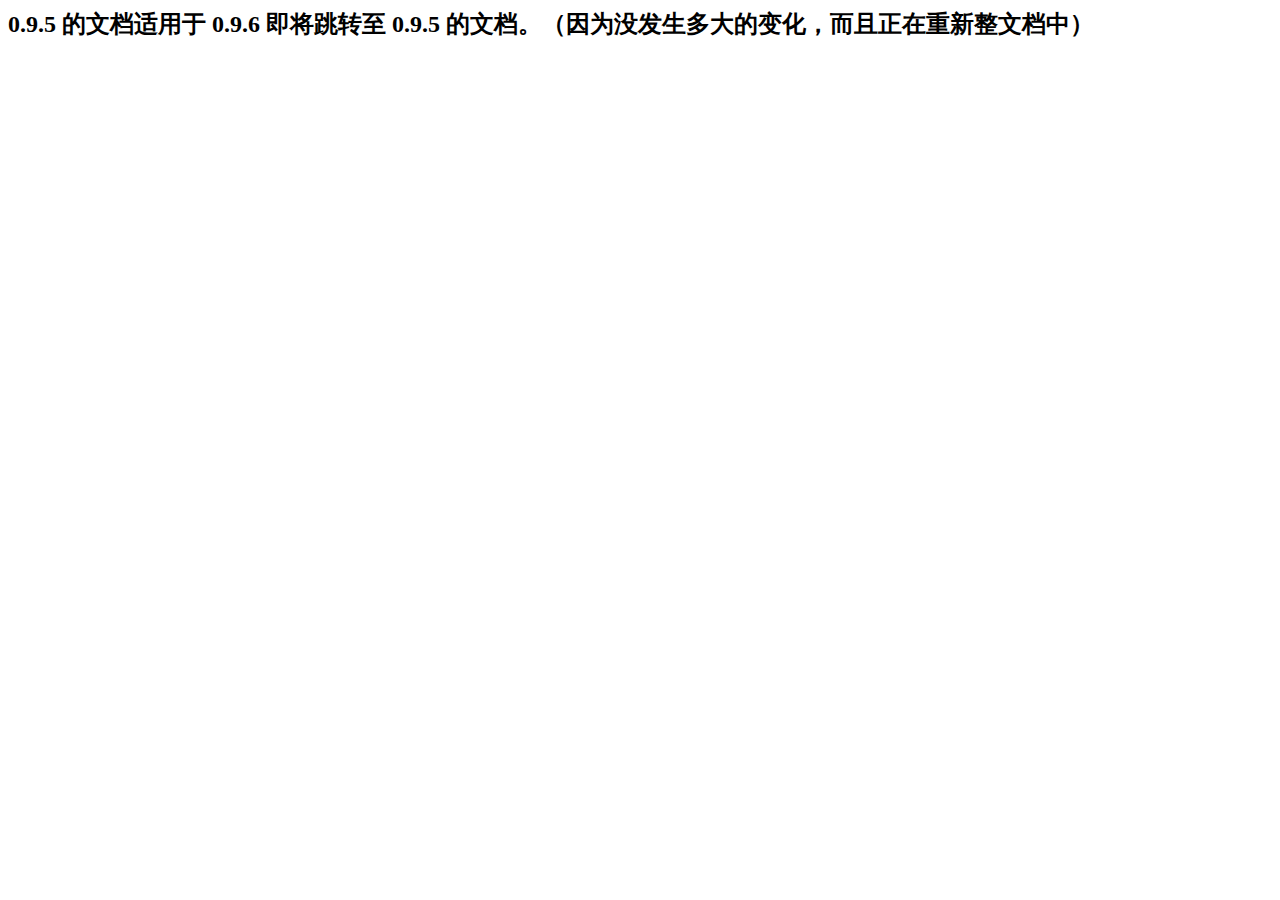
<file: docs/0.9.6/index.html>
<html>
    <head>
        <meta charset="utf-8" />
        <title>Castle Docs</title>
    </head>

    <body>
        <h2>0.9.5 的文档适用于 0.9.6 即将跳转至 0.9.5 的文档。（因为没发生多大的变化，而且正在重新整文档中）</h2>
        <script>
            setTimeout(function() {
                window.location.href = "https://castle.baka.show/docs/0.9.5"
            }, 2000)
        </script>
    </body>
</html>
</file>
